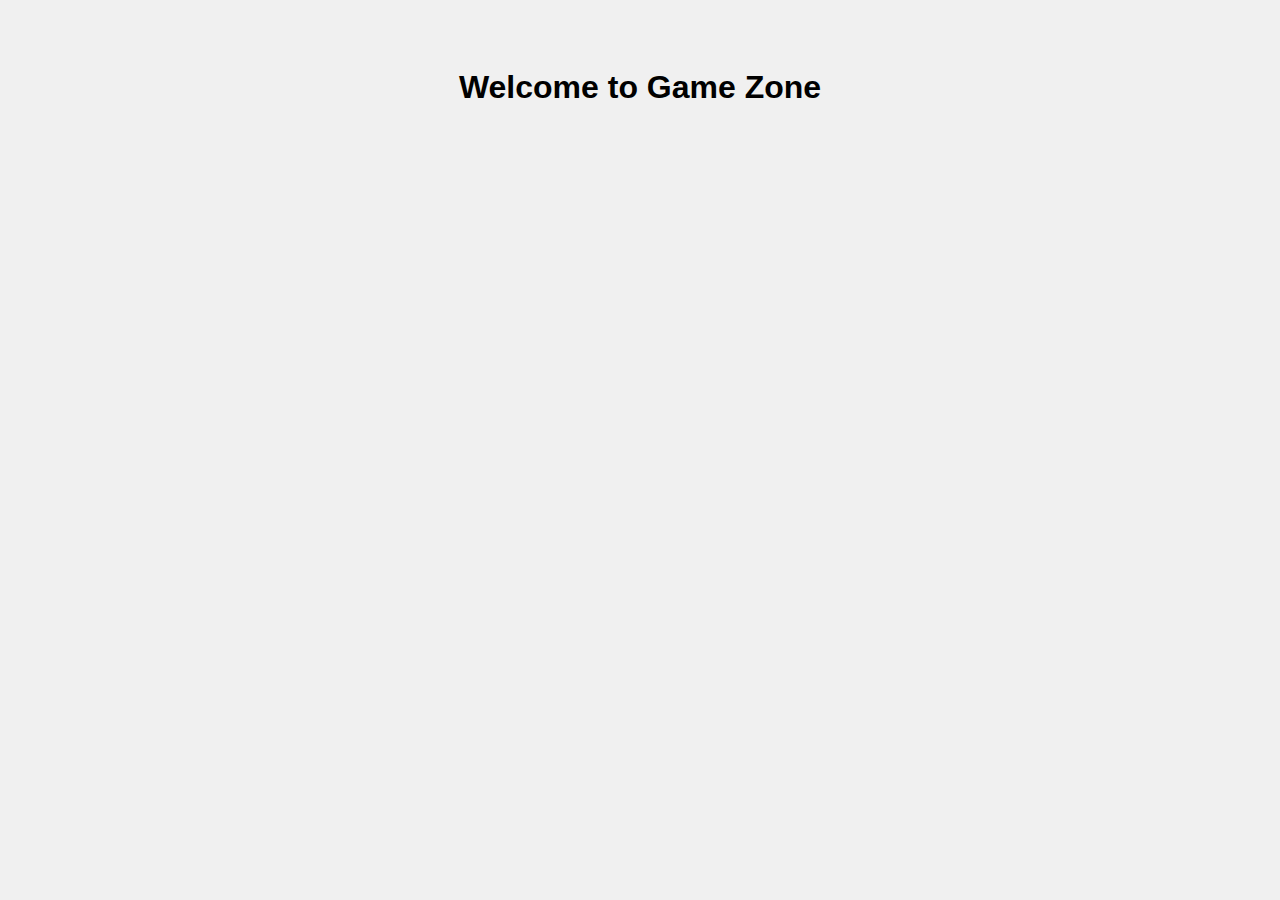
<file: index.html>
<!DOCTYPE html>
<html>
<head>
  <title>Game Zone</title>
  <meta name="google-signin-client_id" content="730818090508-0jl37l4odg0jam01j6s0tdascpkkl8bj.apps.googleusercontent.com">
  <script src="https://accounts.google.com/gsi/client" async defer></script>
  <link rel="stylesheet" href="style.css" />
</head>
<body>
  <div id="login-section">
    <h1>Welcome to Game Zone</h1>
    <div id="g_id_onload"
         data-client_id="730818090508-0jl37l4odg0jam01j6s0tdascpkkl8bj.apps.googleusercontent.com"
         data-context="signin"
         data-callback="handleCredentialResponse"
         data-auto_prompt="false">
    </div>

    <div class="g_id_signin" 
         data-type="standard"
         data-size="large"
         data-theme="outline"
         data-text="sign_in_with"
         data-shape="rectangular"
         data-logo_alignment="left">
    </div>
  </div>

  <div id="games-section" style="display: none;">
    <h2 id="welcome-text"></h2>
    <p>Select a game:</p>
    <button onclick="window.location.href='runner.html'">🚀 Subway Runner</button>
    <button onclick="window.location.href='fruitninja.html'">🍉 Fruit Ninja</button>
    <br><br>
    <button onclick="signOut()">Sign Out</button>
  </div>

  <script src="script.js"></script>
</body>
</html>
</file>
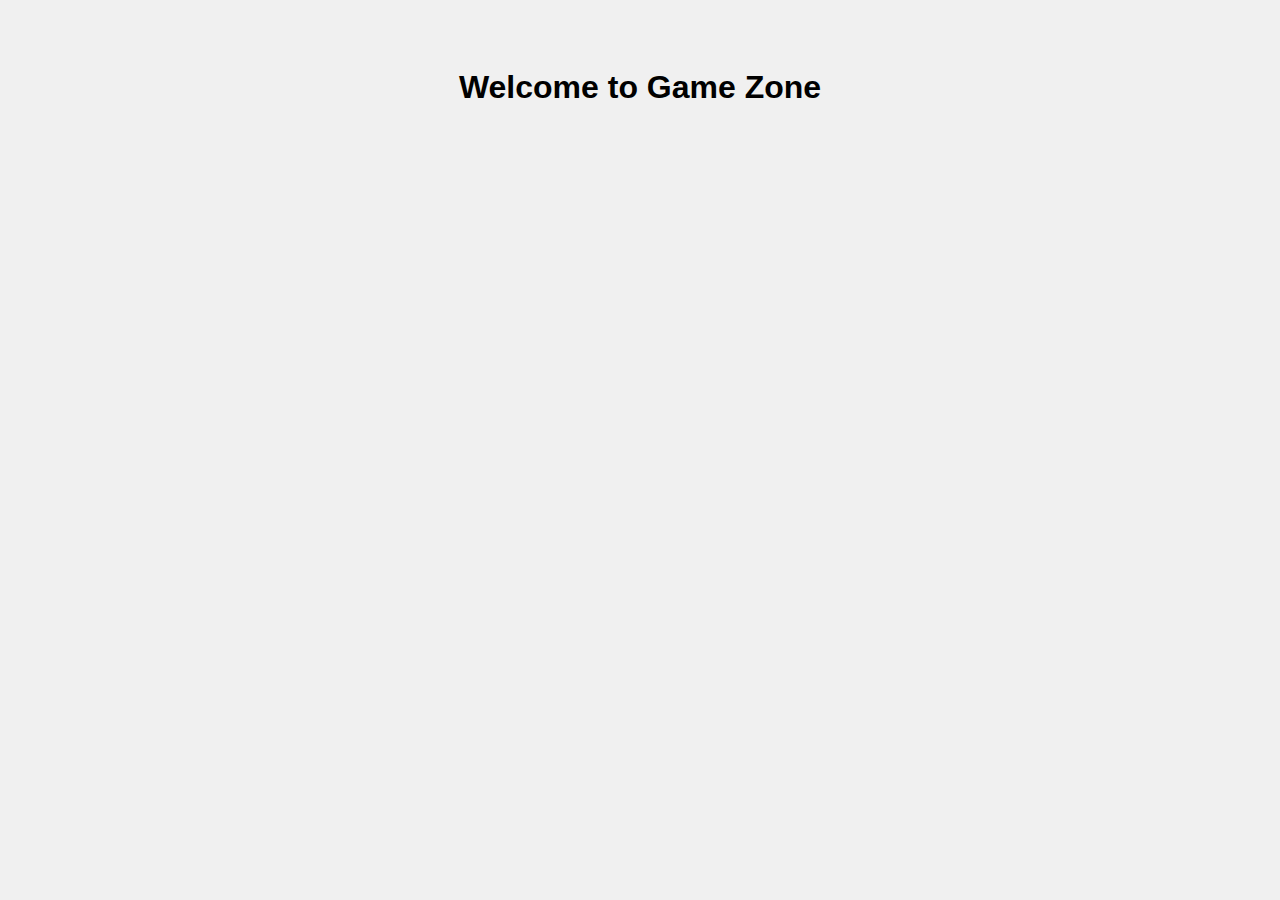
<file: fruitninja.html>
<!DOCTYPE html>
<html lang="en">
<head>
  <meta charset="UTF-8">
  <title>Fruit Ninja</title>
  <style>
    body { margin: 0; overflow: hidden; background: #111; color: white; text-align: center; }
    canvas { display: block; margin: auto; background: #222; }
  </style>
</head>
<body>
  <h1>🍉 Fruit Ninja</h1>
  <canvas id="fruitCanvas" width="500" height="400"></canvas>
  <script>
    if (!localStorage.getItem("user")) {
      window.location.href = "index.html";
    }

    const canvas = document.getElementById("fruitCanvas");
    const ctx = canvas.getContext("2d");

    let fruits = [];
    let score = 0;

    function spawnFruit() {
      fruits.push({
        x: Math.random() * 460 + 20,
        y: 400,
        radius: 20,
        vx: (Math.random() - 0.5) * 4,
        vy: -10 - Math.random() * 5
      });
    }

    canvas.addEventListener("mousemove", (e) => {
      const rect = canvas.getBoundingClientRect();
      const mx = e.clientX - rect.left;
      const my = e.clientY - rect.top;

      fruits = fruits.filter(fruit => {
        const dist = Math.hypot(mx - fruit.x, my - fruit.y);
        if (dist < fruit.radius) {
          score++;
          return false;
        }
        return true;
      });
    });

    function draw() {
      ctx.clearRect(0, 0, canvas.width, canvas.height);
      ctx.fillStyle = "white";
      ctx.fillText("Score: " + score, 10, 20);

      for (let fruit of fruits) {
        ctx.beginPath();
        ctx.arc(fruit.x, fruit.y, fruit.radius, 0, Math.PI * 2);
        ctx.fillStyle = "lime";
        ctx.fill();
        fruit.x += fruit.vx;
        fruit.y += fruit.vy;
        fruit.vy += 0.5;
      }

      requestAnimationFrame(draw);
    }

    setInterval(spawnFruit, 1000);
    draw();
  </script>
</body>
</html>
</file>
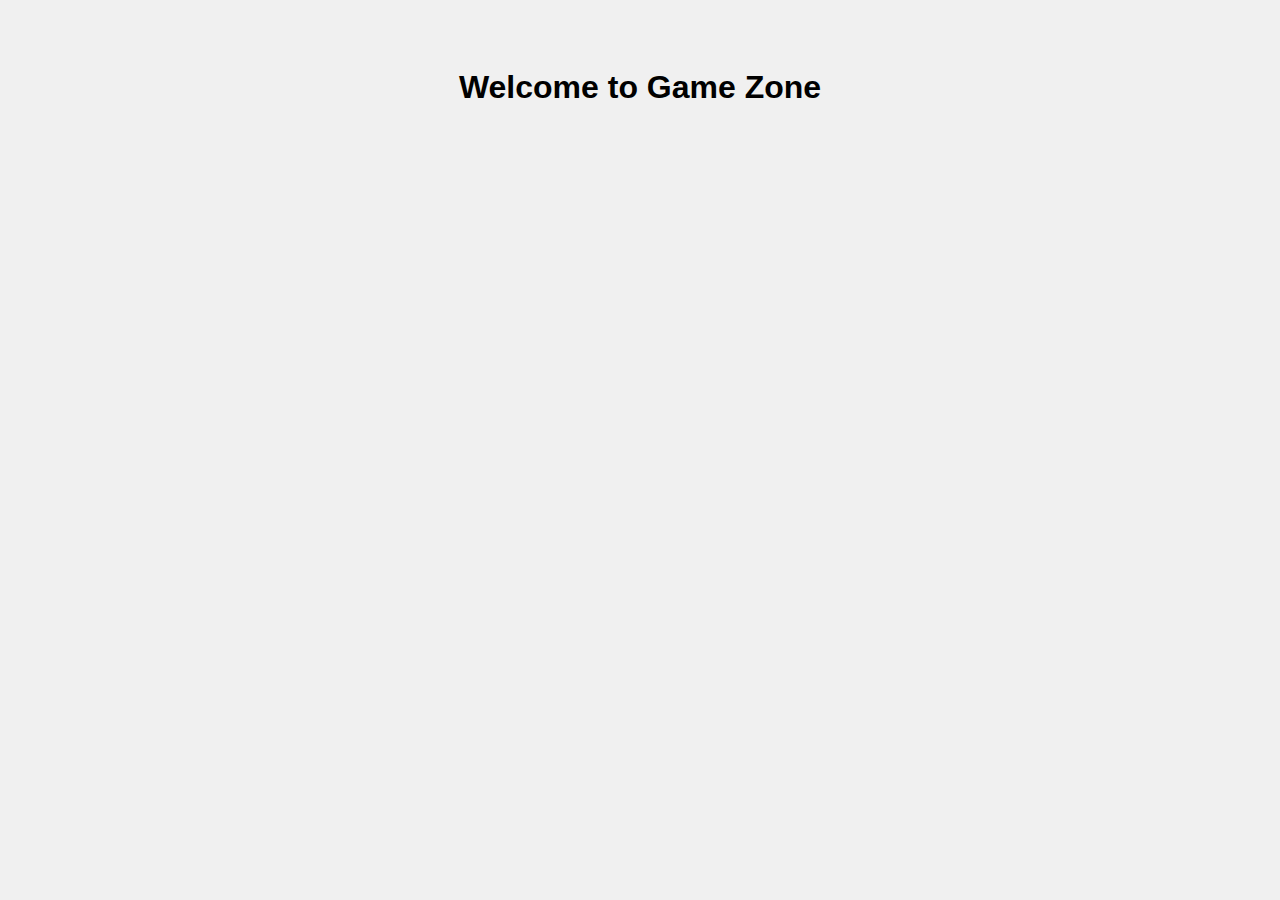
<file: subway.html>
<!DOCTYPE html>
<html lang="en">
<head>
  <meta charset="UTF-8" />
  <meta name="viewport" content="width=device-width, initial-scale=1.0"/>
  <title>Subway Game</title>
  <style>
    body {
      margin: 0;
      overflow: hidden;
      background: linear-gradient(#87ceeb, #fff);
    }

    canvas {
      display: block;
    }

    #score {
      position: absolute;
      top: 20px;
      left: 20px;
      font-size: 24px;
      color: white;
      font-weight: bold;
      z-index: 999;
    }
  </style>
</head>
<body>
  <!-- Check login -->
  <script>
    if (!localStorage.getItem("user")) {
      window.location.href = "index.html";
    }
  </script>

  <!-- Score display -->
  <div id="score">Score: 0</div>
  
  <!-- Game canvas -->
  <canvas id="gameCanvas"></canvas>

  <script>
    const canvas = document.getElementById("gameCanvas");
    const ctx = canvas.getContext("2d");

    canvas.width = window.innerWidth;
    canvas.height = window.innerHeight;

    // Player object
    const player = {
      x: 50,
      y: canvas.height - 150,
      width: 50,
      height: 50,
      color: "red",
      velocityY: 0,
      gravity: 1.5,
      jumpPower: -20,
      isJumping: false
    };

    // Obstacles array
    const obstacles = [];

    function spawnObstacle() {
      const height = 50;
      const width = 30;
      const y = canvas.height - 100 - height;

      obstacles.push({
        x: canvas.width,
        y: y,
        width: width,
        height: height,
        color: "black",
        speed: 7
      });
    }

    function drawObstacles() {
      for (let obs of obstacles) {
        ctx.fillStyle = obs.color;
        ctx.fillRect(obs.x, obs.y, obs.width, obs.height);
      }
    }

    function moveObstacles() {
      for (let obs of obstacles) {
        obs.x -= obs.speed;
      }
    }

    function detectCollision(player, obs) {
      return (
        player.x < obs.x + obs.width &&
        player.x + player.width > obs.x &&
        player.y < obs.y + obs.height &&
        player.y + player.height > obs.y
      );
    }

    function drawPlayer() {
      ctx.fillStyle = player.color;
      ctx.fillRect(player.x, player.y, player.width, player.height);
    }

    let score = 0;
    let gameOver = false;
    const scoreElement = document.getElementById("score");

    function updateScore() {
      if (!gameOver) {
        score++;
        scoreElement.innerText = "Score: " + score;
      }
    }

    function update() {
      ctx.clearRect(0, 0, canvas.width, canvas.height);

      // Gravity
      player.velocityY += player.gravity;
      player.y += player.velocityY;

      // Floor collision
      if (player.y + player.height >= canvas.height - 100) {
        player.y = canvas.height - 100 - player.height;
        player.velocityY = 0;
        player.isJumping = false;
      }

      drawPlayer();
      moveObstacles();
      drawObstacles();

      // Collision detection
      for (let obs of obstacles) {
        if (detectCollision(player, obs)) {
          alert("💥 Game Over!");
          gameOver = true;
          return;
        }
      }

      if (!gameOver) {
        requestAnimationFrame(update);
      }
    }

    // Jump controls
    function jump() {
      if (!player.isJumping) {
        player.velocityY = player.jumpPower;
        player.isJumping = true;
      }
    }

    document.addEventListener("touchstart", jump);
    document.addEventListener("keydown", (e) => {
      if (e.code === "Space") jump();
    });

    // Start game
    setInterval(spawnObstacle, 2000); // every 2 sec
    setInterval(updateScore, 100); // every 100ms
    update(); // start animation
  </script>
</body>
</html>
</file>
<file: style.css>
body {
  font-family: Arial, sans-serif;
  text-align: center;
  background: #f0f0f0;
  padding: 40px;
}

button {
  margin: 10px;
  padding: 12px 24px;
  font-size: 18px;
  cursor: pointer;
}
</file>
